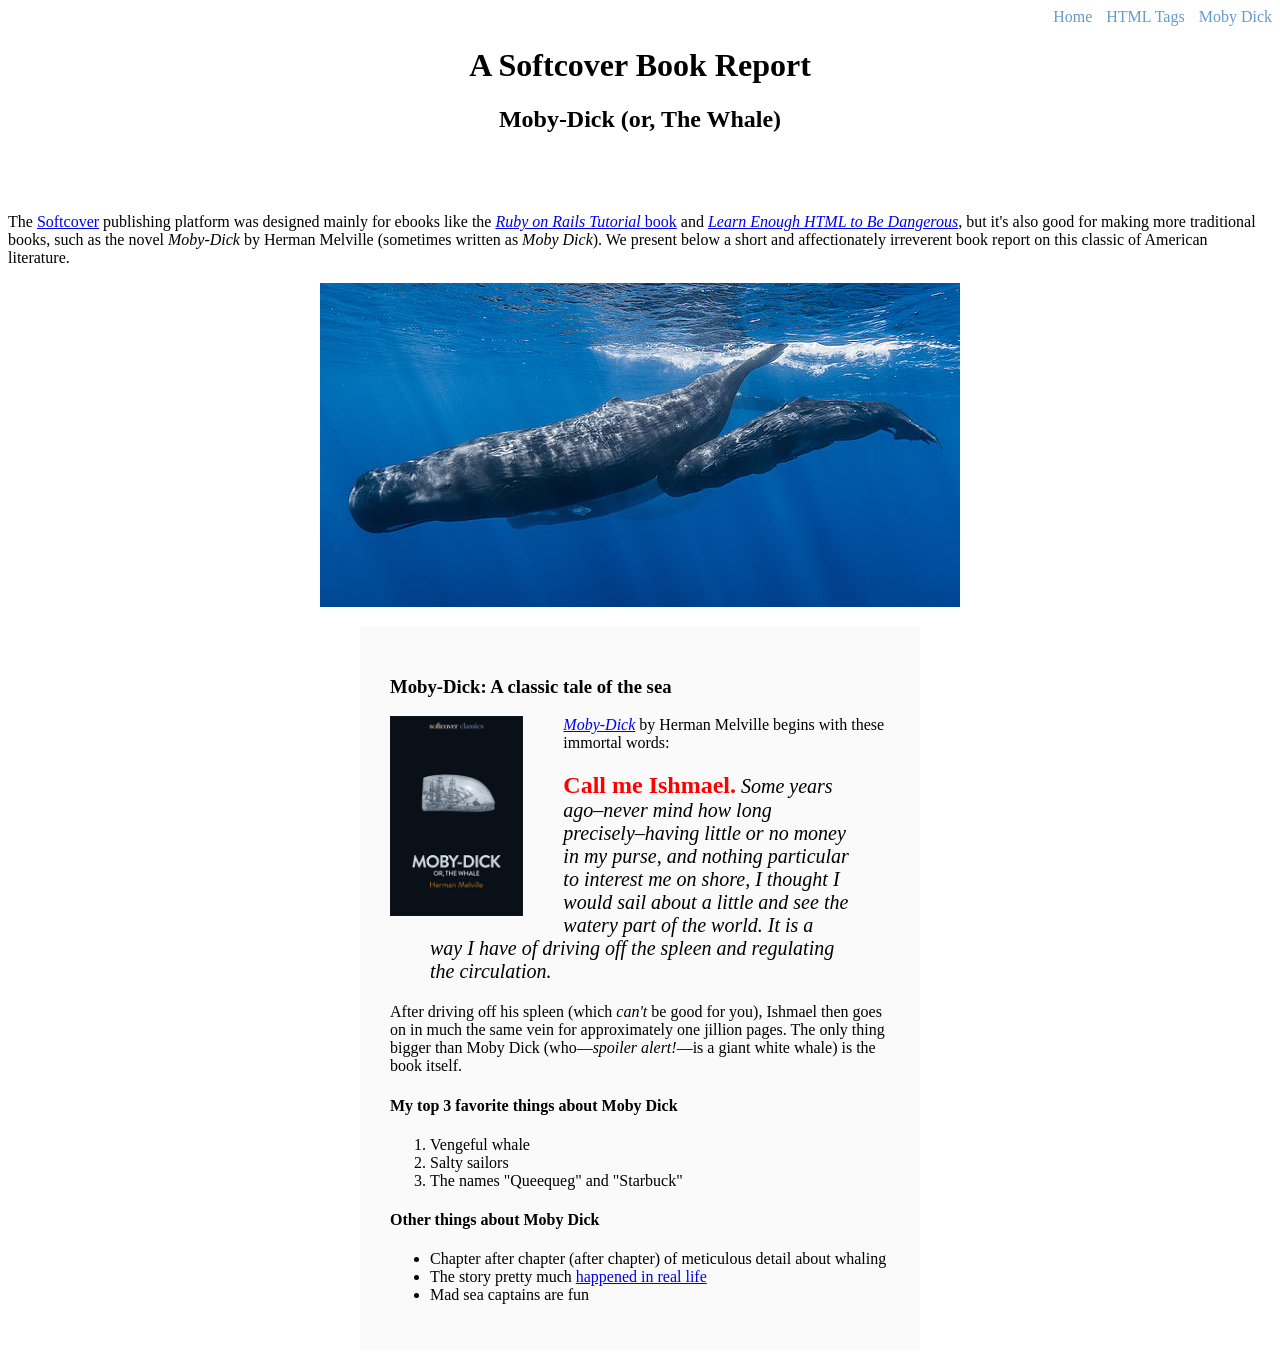
<file: moby_dick.html>
<!DOCTYPE html>
<html lang="en">
  <head>
    <title>Moby Dick</title>
    <meta charset="utf-8">
    <link rel="stylesheet" href="css/main.css">
  </head>
  <body>

    <div id="main-nav" class="nav-menu">
      <a href="index.html" 
        style="text-decoration: none; color:#69c;">
      Home</a>
      <a href="tags.html" 
        style="text-decoration: none; color:#69c;" 
        class="nav-spacing">
      HTML Tags</a>
      <a href="moby_dick.html" 
        style="text-decoration: none; color:#69c;"
        class="nav-spacing">
      Moby Dick</a>
    </div>

    <header class="moby-header">
      <h1>A Softcover Book Report</h1>
      <h2>Moby-Dick (or, The Whale)</h2>
    </header>

    <div>
      <p>
        The <a href="https://www.softcover.io/">Softcover</a> publishing platform
        was designed mainly for ebooks like the
        <a href="https://railstutorial.org/book"><em>Ruby on Rails Tutorial</em>
        book</a> and <a href="https://learnenough.com/html"><em>Learn Enough
        HTML to Be Dangerous</em></a>, but it's also good for making more
        traditional books, such as the novel <em>Moby-Dick</em> by Herman
        Melville (sometimes written as <em>Moby Dick</em>). We present below a
        short and affectionately irreverent book report on this classic of
        American literature.
      </p>
    </div>

    <a href="https://commons.wikimedia.org/wiki/File:Sperm_whale_pod.jpg">
      <img src="images/sperm_whales.jpg" alt="Sperm whales" 
      class="whale-style">
    </a>

    <div class="page-block">
      <h3>Moby-Dick: A classic tale of the sea</h3>
      <a href="https://www.softcover.io/read/6070fb03/moby-dick"
        target="_blank" rel="noopener">
        <img src="images/moby_dick.png" alt="Moby Dick" height="200px" 
        class="fload-pic">
      </a>
      <p>
        <a href="https://www.softcover.io/read/6070fb03/moby-dick"
          target="_blank" rel="noopener">
          <em>Moby-Dick</em></a>
          by Herman Melville begins with these immortal words:
      </p>

      <blockquote class="quote-style">
        <p>
          <span style="font-style: normal; font-size: 24px; font-weight: bold; 
          color: #ff0000">Call me Ishmael.</span> Some years ago–never mind 
          how long precisely–having little or no money in my purse, and nothing
          particular to interest me on shore, I thought I would sail about a
          little and see the watery part of the world. It is a way I have of
          driving off the spleen and regulating the circulation.
        </p>
      </blockquote>
      <p>
        After driving off his spleen (which <em>can't</em> be good for you),
        Ishmael then goes on in much the same vein for approximately one
        jillion pages. The only thing bigger than Moby Dick (who—<em>spoiler
        alert!</em>—is a giant white whale) is the book itself.
      </p>

      <h4>My top 3 favorite things about Moby Dick</h4>

      <ol>
        <li>Vengeful whale</li>
        <li>Salty sailors</li>
        <li>The names "Queequeg" and "Starbuck"</li>
      </ol>

      <h4>Other things about Moby Dick</h4>
      
      <ul>
        <li>
          Chapter after chapter (after chapter) of meticulous detail about
          whaling
        </li>
        <li>
          The story pretty much 
          <a href="https://en.wikipedia.org/wiki/Essex_(whaleship)"
          target="_blank" rel="noopener">happened in real life</a>
        </li>
        <li>Mad sea captains are fun</li>
      </ul>      
    </div>
  </body>
</html>
</file>
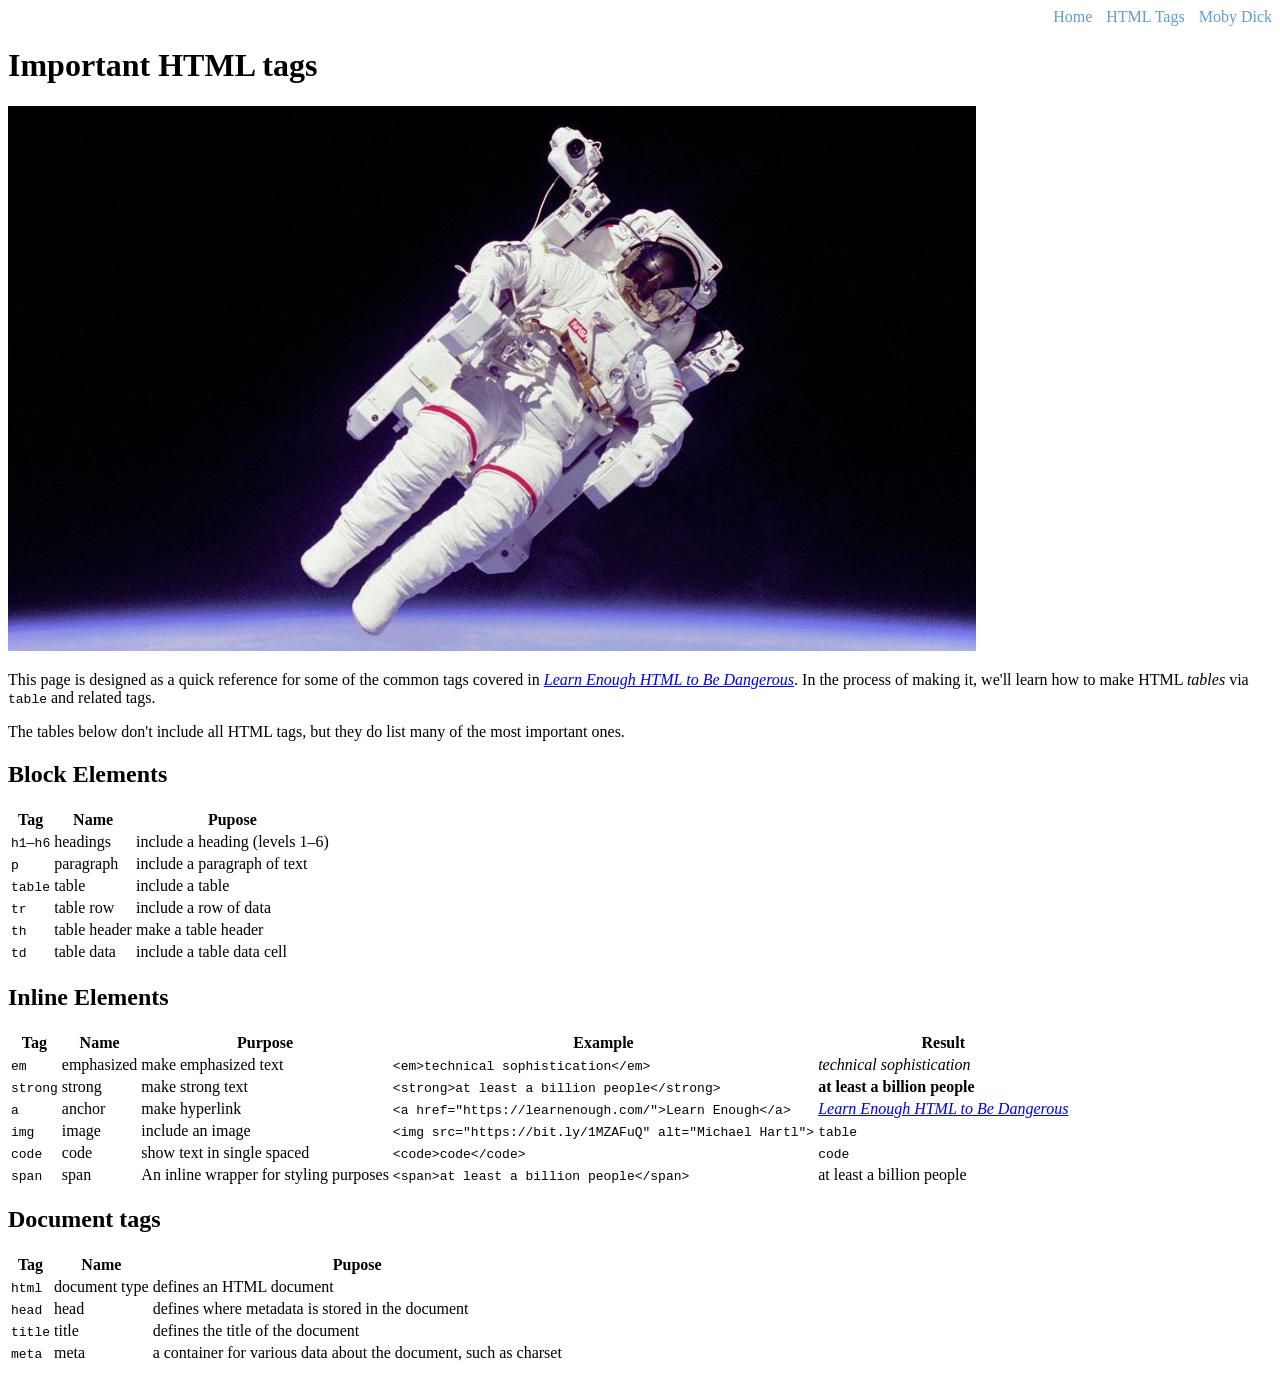
<file: tags.html>
<!DOCTYPE html>
<html lang="en">
  <head>
    <title>HTML Tags</title>
    <meta charset="utf-8">
    <link rel="stylesheet" href="css/main.css">
  </head>
  <body>

    <div id="main-nav" class="nav-menu">
      <a href="index.html" 
        style="text-decoration: none; color:#69c;">
      Home</a>
      <a href="tags.html" 
        style="text-decoration: none; color:#69c;" 
        class="nav-spacing">
      HTML Tags</a>
      <a href="moby_dick.html" 
        style="text-decoration: none; color:#69c;"
        class="nav-spacing">
      Moby Dick</a>
    </div>
    
    <h1>Important HTML tags</h1>
    
    <a href="https://www.nasa.gov" class="image-link">
      <img src="images/astronaut_tagged.jpg" alt="Tagged Astronaut">
    </a>
    
    <p>
      This page is designed as a quick reference for some of the common tags
      covered in <a href="https://learnenough.com/html"><em>Learn
      Enough HTML to Be Dangerous</em></a>. In the process of making it, we'll
      learn how to make HTML <em>tables</em> via <code>table</code> and
      related tags.
    </p>
    
    <p>
      The tables below don't include all HTML tags, but they do list many of
      the most important ones.
    </p>
    
    <h2>Block Elements</h2>
    
    <div>
      <table>
        <header>
          <tr>
            <th>Tag</th>
            <th>Name</th>
            <th>Pupose</th>
          </tr>
        </header>
        <tr>
          <td><code>h1</code>&ndash;<code>h6</code></td>
          <td>headings</td>
          <td>include a heading (levels 1&ndash;6)</td>
        </tr>
        <tr>
          <td><code>p</code></td>
          <td>paragraph</td>
          <td>include a paragraph of text</td>
        </tr>
        <tr>
          <td><code>table</code></td>
          <td>table</td>
          <td>include a table</td>
        </tr>
        <tr>
          <td><code>tr</code></td>
          <td>table row</td>
          <td>include a row of data</td>
        </tr>
        <tr>
          <td><code>th</code></td>
          <td>table header</td>
          <td>make a table header</td>
        </tr>
        <tr>
          <td><code>td</code></td>
          <td>table data</td>
          <td>include a table data cell</td>
        </tr>
      </table>
    </div>
    
    <h2>Inline Elements</h2>

    <div>
      <table>
        <header>
          <tr>
            <th>Tag</th>
            <th>Name</th>
            <th>Purpose</th>
            <th>Example</th>
            <th>Result</th>
          </tr>
        </header>
        <tr>
          <td><code>em</code></td>
          <td>emphasized</td>
          <td>make emphasized text</td>
          <td><code>&lt;em&gt;technical sophistication&lt;/em&gt;</code></td>
          <td><em>technical sophistication</em></td>
        </tr>
        <tr>
          <td><code>strong</code></td>
          <td>strong</td>
          <td>make strong text</td>
          <td>
          <code>&lt;strong&gt;at least a billion people&lt;/strong&gt;</code>
          </td>
          <td><strong>at least a billion people</strong></td>
        </tr>
        <tr>
          <td><code>a</code></td>
          <td>anchor</td>
          <td>make hyperlink</td>
          <td>
            <code>
              &lt;a href="https://learnenough.com/"&gt;Learn Enough&lt;/a&gt;
            </code>
          </td>
          <td>
            <a href="https://learnenough.com/html"><em>
            Learn Enough HTML to Be Dangerous</em></a>
          </td>
        </tr>
        <tr>
          <td><code>img</code></td>
          <td>image</td>
          <td>include an image</td>
          <td>
          <code>
            &lt;img src="https://bit.ly/1MZAFuQ" alt="Michael Hartl"&gt;
          </code>
          </td>
          <td><code>table</code></td>        
        </tr>
        <tr>
          <td><code>code</code></td>
          <td>code</td>
          <td>show text in single spaced</td>
          <td>
          <code>&lt;code&gt;code&lt;/code&gt;</code>
          </td>
          <td><code>code</code></td>
        </tr>
        <tr>
          <td><code>span</code></td>
          <td>span</td>
          <td>An inline wrapper for styling purposes</td>
          <td>
          <code>&lt;span&gt;at least a billion people&lt;/span&gt;</code>
          </td>
          <td><span>at least a billion people</span></td>
        </tr>
      </table>    
    </div>

    <h2>Document tags</h2>
    
    <div>
      <table>
        <header>
          <tr>
            <th>Tag</th>
            <th>Name</th>
            <th>Pupose</th>
          </tr>
        </header>
        <tr>
          <td><code>html</code></td>
          <td>document type</td>
          <td>defines an HTML document</td>
        </tr>
        <tr>
          <td><code>head</code></td>
          <td>head</td>
          <td>defines where metadata is stored in the document</td>
        </tr>
        <tr>
          <td><code>title</code></td>
          <td>title</td>
          <td>defines the title of the document</td>
        </tr>
        <tr>
          <td><code>meta</code></td>
          <td>meta</td>
          <td>a container for various data about the document, such as charset</td>
        </tr>
      </table>
    </div>

  </body>
</html>
</file>
<file: css/main.css>
.nav-spacing {
    margin: 0 0 0 10px;
  }
  .nav-menu {
    text-align: right;
  }
  .image-link {
    text-decoration: none;
  }
  .quote-box {
    padding: 2px 20px; background: #ffaa00;
  }
  .moby-header {
    text-align: center; margin: 0 0 80px;
  }
  .whale-style {
    display: block; margin: 0 auto
  }
  .page-block {
    width: 500px; margin: 20px auto; padding: 30px;
    background-color: #fafafa
  }
  .quote-style {
    font-style: italic; font-size: 20px;
  }
  .fload-pic {
    float: left; margin-right: 40px;
  }
</file>
